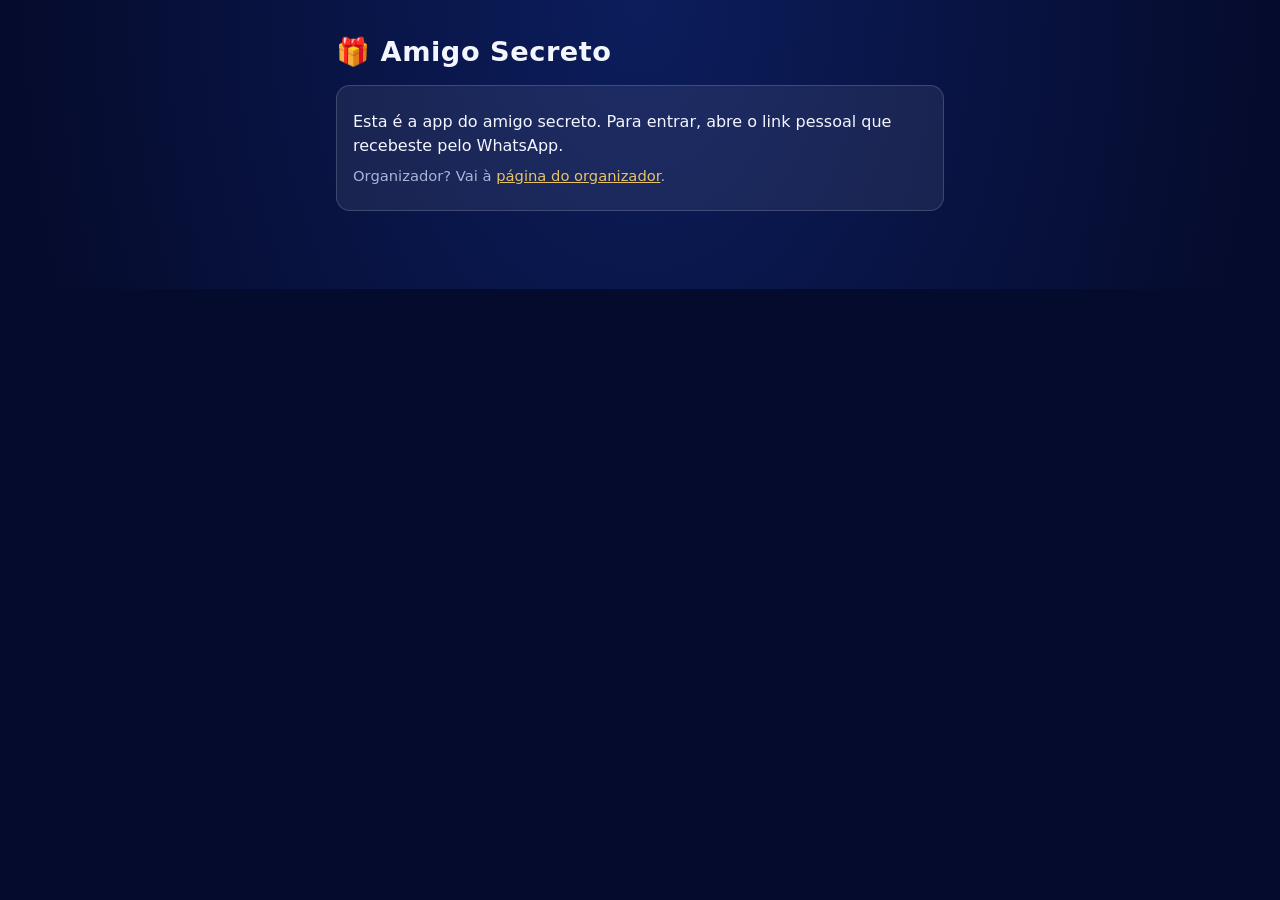
<file: index.html>
<!doctype html>
<html lang="pt-PT">
<head>
  <meta charset="utf-8">
  <meta name="viewport" content="width=device-width, initial-scale=1">
  <meta name="robots" content="noindex">
  <title>Amigo Secreto</title>
  <link rel="stylesheet" href="style.css?v=202611251410">
  <link rel="stylesheet" href="draw.css?v=202611251410">
</head>
<body>
<main>
  <h1>🎁 Amigo Secreto</h1>
  <p id="event-name" class="quiet"></p>
  <div id="error" class="notice hidden"></div>
  <p id="loading" class="quiet">A carregar…</p>

  <section id="no-token" class="card hidden">
    <p>Esta é a app do amigo secreto. Para entrar, abre o link pessoal que recebeste pelo WhatsApp.</p>
    <p class="quiet">Organizador? Vai à <a href="admin.html" style="color:var(--gold)">página do organizador</a>.</p>
  </section>

  <section id="wishes" class="hidden">
    <h2 id="hello"></h2>
    <p>Escreve as <b>3 coisas</b> que gostavas de receber. O budget máximo é de <b id="budget-1"></b>.</p>
    <p id="deadline" class="quiet"></p>
    <div class="card">
      <label for="w1">1.ª coisa</label>
      <input id="w1" maxlength="200">
      <label for="w2">2.ª coisa</label>
      <input id="w2" maxlength="200">
      <label for="w3">3.ª coisa</label>
      <input id="w3" maxlength="200">
      <p class="row"><button id="save">Guardar os meus desejos</button></p>
      <div id="saved" class="notice success hidden"></div>
    </div>
  </section>

  <section id="waiting" class="card hidden">
    <h2 id="waiting-hello" style="margin-top:0"></h2>
    <p>O sorteio ainda não foi feito. Volta a abrir este link mais tarde para veres quem te calhou.</p>
  </section>

  <section id="ready" class="hidden">
    <h2 id="ready-hello"></h2>
    <p>O sorteio já foi feito! Carrega no botão para veres quem te calhou.</p>
    <p><button id="start-draw">▶ Ver o sorteio</button></p>
  </section>

  <section id="draw" class="hidden">
    <div id="stage" class="stage">
      <div class="stage-title" id="stage-title"></div>
      <div class="bowl" id="bowl"><div class="bowl-shine"></div></div>
      <div class="caption" id="caption"></div>
      <div class="tray" id="tray-wrap">
        <div class="tray-label">Não te podem calhar</div>
        <div class="tray-chips" id="tray"></div>
      </div>
      <div class="reveal-card hidden" id="reveal-card">
        <div class="reveal-kicker">O teu amigo secreto é</div>
        <div class="reveal-photo hidden" id="reveal-photo"></div>
        <div class="reveal-name" id="reveal-name"></div>
      </div>
    </div>
    <p class="row" style="justify-content:center"><button id="skip" class="secondary small">Saltar animação</button></p>
  </section>

  <section id="result" class="hidden">
    <div class="card result-card">
      <p class="quiet" style="margin:0">Vais oferecer um presente a</p>
      <div id="result-photo"></div>
      <div class="result-name" id="result-name"></div>
      <h2 id="result-wishes-title">Os 3 desejos</h2>
      <ol class="wishes" id="result-wishes"></ol>
      <p class="budget">Budget máximo: <b id="budget-2"></b></p>
    </div>
    <p class="row" style="justify-content:center">
      <a id="wa-save" class="btn wa" target="_blank">Guardar no meu WhatsApp</a>
      <button id="replay" class="secondary">Ver outra vez</button>
    </p>
    <p class="quiet" style="text-align:center">É segredo! Não contes a ninguém. 🤫</p>
  </section>
</main>
<script src="config.js?v=202611251410"></script>
<script src="common.js?v=202611251410"></script>
<script src="draw.js?v=202611251410"></script>
<script src="participant.js?v=202611251410"></script>
</body>
</html>
</file>
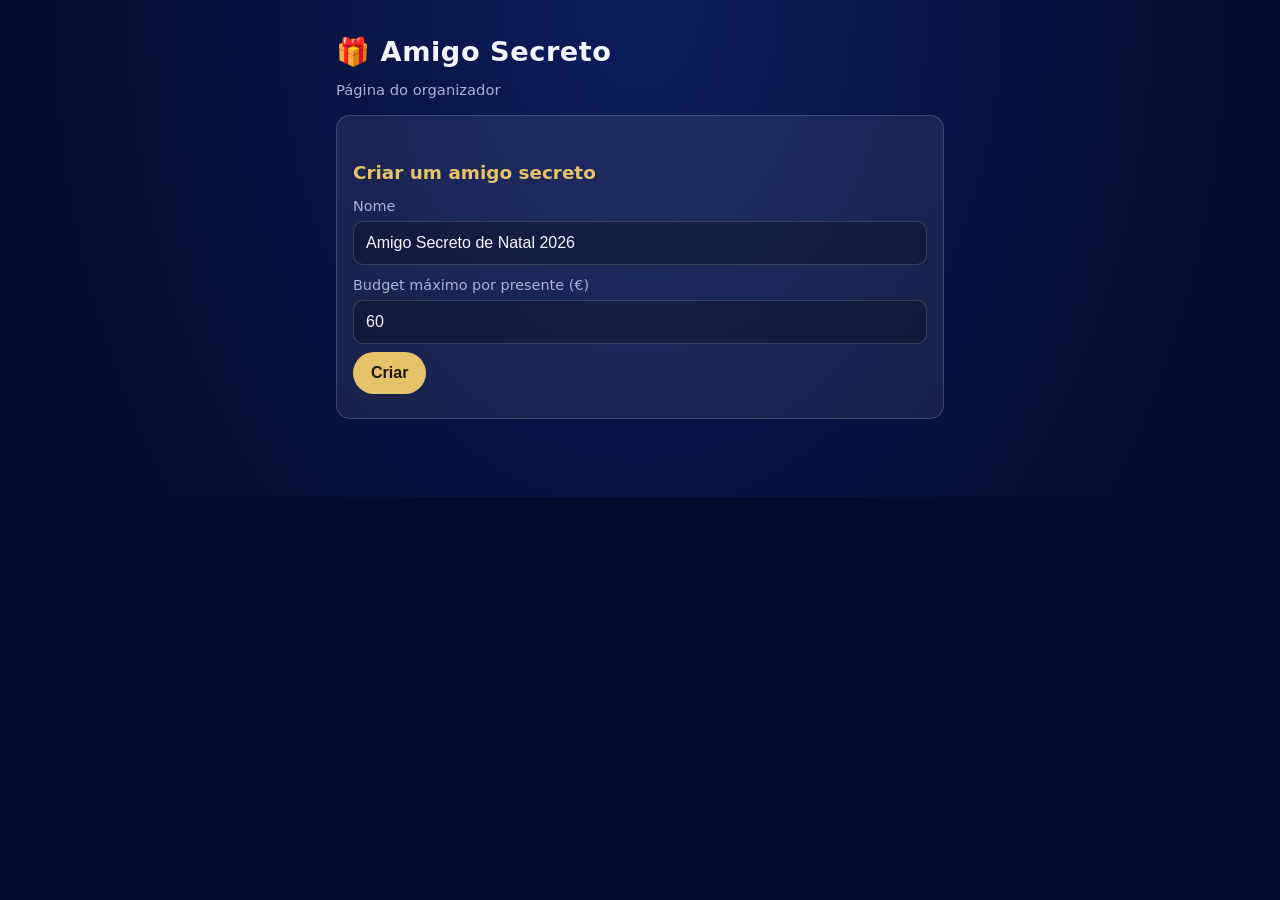
<file: admin.html>
<!doctype html>
<html lang="pt-PT">
<head>
  <meta charset="utf-8">
  <meta name="viewport" content="width=device-width, initial-scale=1">
  <meta name="robots" content="noindex">
  <title>Amigo Secreto · Organizador</title>
  <link rel="stylesheet" href="style.css?v=202611251410">
</head>
<body>
<main>
  <h1>🎁 Amigo Secreto</h1>
  <p class="quiet">Página do organizador</p>
  <div id="error" class="notice hidden"></div>

  <section id="create" class="card hidden">
    <h2>Criar um amigo secreto</h2>
    <label for="ev-name">Nome</label>
    <input id="ev-name" value="Amigo Secreto de Natal 2026">
    <label for="ev-budget">Budget máximo por presente (€)</label>
    <input id="ev-budget" type="number" min="1" value="60">
    <p><button id="create-btn">Criar</button></p>
  </section>

  <section id="admin" class="hidden">
    <div id="key-notice" class="notice success hidden">
      Guarda este endereço nos favoritos: é a tua chave de organizador e não há outra forma de voltar a esta página.
    </div>
    <div class="card">
      <h2 id="ev-title" style="margin-top:0"></h2>
      <p id="ev-status"></p>
      <div id="ev-actions" class="row"></div>
    </div>

    <details class="card" id="settings">
      <summary>Definições do amigo secreto</summary>
      <label for="set-name">Nome (aparece nas mensagens e na página de cada pessoa)</label>
      <input id="set-name" maxlength="80">
      <label for="set-budget">Budget máximo por presente (€)</label>
      <input id="set-budget" type="number" min="1">
      <label class="check"><input id="set-houses" type="checkbox"> Há casas: pessoas da mesma casa não se podem tirar umas às outras</label>
      <label class="check"><input id="set-wishes" type="checkbox"> Cada pessoa escolhe 3 desejos antes do sorteio</label>
      <label class="check"><input id="set-photos" type="checkbox"> Fotografias: pões uma foto de cada pessoa (no círculo ao lado do nome), que aparece na animação</label>
      <p id="wishes-locked" class="quiet hidden">Os desejos só podem ser ligados ou desligados antes de começar.</p>
      <div id="hours-wrap">
        <label for="set-hours">Horas até ao sorteio automático (contadas a partir de "Começar")</label>
        <input id="set-hours" type="number" min="1" max="1440">
      </div>
      <p id="no-wishes-note" class="quiet hidden">Sem desejos, o sorteio é feito logo ao carregar em Começar.</p>
      <p class="row"><button id="settings-btn">Guardar</button><span id="settings-saved" class="badge ok hidden">✓ guardado</span></p>
    </details>

    <div id="problem" class="notice hidden"></div>

    <section id="setup-tools">
      <h2 id="add-title">Adicionar pessoas</h2>
      <div class="card">
        <label for="p-name">Nome</label>
        <input id="p-name" placeholder="Ex.: Maria">
        <label for="p-phone">WhatsApp</label>
        <input id="p-phone" inputmode="tel" placeholder="Ex.: 912 345 678">
        <div id="p-house-wrap">
          <label for="p-house">Casa</label>
          <input id="p-house" list="houses" placeholder="Ex.: Casa 1">
        </div>
        <datalist id="houses"></datalist>
        <p><button id="add-btn">Adicionar</button></p>
      </div>
      <details class="card">
        <summary>Importar uma lista de pessoas de uma vez</summary>
        <p class="quiet" id="import-help-houses">Uma casa por linha, no formato <code>Casa 1: Maria, José, Rita</code>. Depois preenches os números de WhatsApp na lista.</p>
        <p class="quiet hidden" id="import-help-plain">Nomes separados por vírgulas ou um por linha, ex.: <code>Maria, José, Rita</code>. Depois preenches os números de WhatsApp na lista.</p>
        <textarea id="import-text"></textarea>
        <p><button id="import-btn" class="secondary">Importar</button></p>
      </details>
    </section>

    <h2>Participantes <span id="count" class="quiet"></span></h2>
    <div id="list"></div>
  </section>
  <input id="admin-photo-input" type="file" accept="image/*" class="hidden">
</main>
<script src="config.js?v=202611251410"></script>
<script src="common.js?v=202611251410"></script>
<script src="admin.js?v=202611251410"></script>
</body>
</html>
</file>
<file: style.css>
:root {
  --bg1: #050b2c;
  --bg2: #0c1d5c;
  --ink: #f4f6ff;
  --quiet: #a9b3d9;
  --gold: #e6c36a;
  --silver: #d9deea;
  --card: rgba(255, 255, 255, 0.07);
  --line: rgba(255, 255, 255, 0.16);
  --ok: #5fd39a;
  --warn: #f2b45b;
  --bad: #ff7a7a;
  --wa: #25d366;
}
* { box-sizing: border-box; }
html { background: var(--bg1); }
html, body { margin: 0; min-height: 100%; }
body {
  font-family: system-ui, -apple-system, "Segoe UI", Roboto, sans-serif;
  color: var(--ink);
  background: radial-gradient(ellipse at top, var(--bg2), var(--bg1) 70%) fixed;
  line-height: 1.45;
}
main { max-width: 640px; margin: 0 auto; padding: 24px 16px 64px; }
h1 { font-size: 1.7rem; margin: 8px 0 4px; letter-spacing: 0.02em; }
h2 { font-size: 1.15rem; margin: 28px 0 10px; color: var(--gold); }
p { margin: 8px 0; }
.quiet { color: var(--quiet); font-size: 0.92rem; }
.card { background: var(--card); border: 1px solid var(--line); border-radius: 14px; padding: 16px; margin: 14px 0; }
label { display: block; font-size: 0.9rem; color: var(--quiet); margin: 10px 0 4px; }
input, textarea {
  width: 100%; padding: 12px; font-size: 1rem; border-radius: 10px;
  border: 1px solid var(--line); background: rgba(0, 0, 0, 0.25); color: var(--ink);
}
textarea { min-height: 120px; font-family: inherit; }
input:focus, textarea:focus { outline: 2px solid var(--gold); border-color: transparent; }
button, .btn {
  display: inline-flex; align-items: center; justify-content: center; gap: 6px;
  padding: 12px 18px; font-size: 1rem; font-weight: 600; border-radius: 999px; border: 0;
  background: var(--gold); color: #1b1606; cursor: pointer; text-decoration: none;
}
button.secondary, .btn.secondary { background: transparent; color: var(--ink); border: 1px solid var(--line); }
button.small, .btn.small { padding: 7px 12px; font-size: 0.88rem; }
button.danger { background: transparent; color: var(--bad); border: 1px solid rgba(255, 122, 122, 0.4); }
.btn.wa, button.wa { background: var(--wa); color: #06210f; }
button:disabled { opacity: 0.5; cursor: default; }
.row { display: flex; gap: 8px; align-items: center; flex-wrap: wrap; }
.grow { flex: 1; min-width: 0; }
.error { color: var(--bad); }
.notice { border-left: 4px solid var(--warn); padding: 10px 12px; background: rgba(242, 180, 91, 0.1); border-radius: 8px; margin: 12px 0; }
.success { border-left-color: var(--ok); background: rgba(95, 211, 154, 0.1); }
.house { margin: 12px 0; }
.house h3 { margin: 0 0 6px; font-size: 1rem; color: var(--silver); }
.person { display: flex; gap: 8px; align-items: center; padding: 8px 0; border-top: 1px solid var(--line); flex-wrap: wrap; }
.person .name { font-weight: 600; min-width: 90px; }
.person input { width: 150px; padding: 8px; font-size: 0.95rem; }
.person input.house-input { width: 100px; }
.person input.name-input { width: 130px; font-weight: 600; }
.badge { font-size: 0.8rem; padding: 3px 8px; border-radius: 999px; border: 1px solid var(--line); color: var(--quiet); }
.badge.ok { color: var(--ok); border-color: rgba(95, 211, 154, 0.5); }
.badge.sent { color: var(--gold); border-color: rgba(230, 195, 106, 0.5); }
.wishes { padding-left: 22px; }
.wishes li { margin: 6px 0; }
.hidden { display: none !important; }
footer { text-align: center; margin-top: 40px; }
label.check { display: flex; gap: 10px; align-items: flex-start; color: var(--ink); font-size: 0.95rem; margin: 14px 0 4px; }
label.check input { width: 20px; height: 20px; margin: 1px 0 0; flex: none; accent-color: var(--gold); }
.avatar {
  display: inline-grid; place-items: center; flex: none; border-radius: 50%;
  background: #2a3b7a center / cover no-repeat; color: var(--silver); font-weight: 700;
  border: 2px solid rgba(230, 195, 106, 0.6);
}
button.avatar-btn { padding: 0; background: none; border: 0; border-radius: 50%; }
.photo-row { display: flex; gap: 16px; align-items: center; flex-wrap: wrap; }
</file>
<file: draw.css>
/* Animação do sorteio: um pote de vidro com bolas, ao estilo de um sorteio europeu. */
.stage {
  position: relative; width: 100%; max-width: 480px; height: 540px; margin: 8px auto;
  border-radius: 20px; overflow: hidden;
  background:
    radial-gradient(circle at 50% 30%, rgba(80, 120, 255, 0.35), transparent 60%),
    radial-gradient(ellipse at bottom, #0d2470, #040a26 75%);
  border: 1px solid var(--line);
}
.stage::before {
  /* estrelas de fundo */
  content: ""; position: absolute; inset: 0; opacity: 0.55; pointer-events: none;
  background-image:
    radial-gradient(1.5px 1.5px at 12% 18%, #fff, transparent),
    radial-gradient(1px 1px at 30% 70%, #fff, transparent),
    radial-gradient(1.5px 1.5px at 55% 12%, #fff, transparent),
    radial-gradient(1px 1px at 78% 40%, #fff, transparent),
    radial-gradient(1.5px 1.5px at 90% 80%, #fff, transparent),
    radial-gradient(1px 1px at 8% 90%, #fff, transparent),
    radial-gradient(1px 1px at 65% 88%, #fff, transparent),
    radial-gradient(1.5px 1.5px at 40% 45%, #fff, transparent);
  animation: twinkle 4s ease-in-out infinite alternate;
}
@keyframes twinkle { from { opacity: 0.3; } to { opacity: 0.7; } }
.stage-title {
  position: absolute; top: 14px; left: 0; right: 0; text-align: center;
  font-size: 0.8rem; letter-spacing: 0.25em; text-transform: uppercase; color: var(--silver);
}
.bowl {
  position: absolute; left: 50%; top: 56px; width: 260px; height: 260px; margin-left: -130px;
  border-radius: 50%;
  background: radial-gradient(circle at 35% 30%, rgba(255, 255, 255, 0.28), rgba(160, 190, 255, 0.08) 45%, rgba(255, 255, 255, 0.04) 70%);
  border: 2px solid rgba(220, 230, 255, 0.45);
  box-shadow: inset 0 -20px 40px rgba(120, 160, 255, 0.25), 0 0 40px rgba(90, 130, 255, 0.35);
}
.bowl::after {
  /* base do pote */
  content: ""; position: absolute; left: 50%; bottom: -26px; width: 110px; height: 22px; margin-left: -55px;
  border-radius: 0 0 40px 40px; background: linear-gradient(#c9d2e8, #6f7fa8);
}
.bowl-shine {
  position: absolute; left: 22%; top: 12%; width: 22%; height: 34%; border-radius: 50%;
  background: linear-gradient(160deg, rgba(255, 255, 255, 0.55), transparent); transform: rotate(-20deg);
  z-index: 3; pointer-events: none;
}
.ball {
  position: absolute; width: 36px; height: 36px; margin: -18px 0 0 -18px; border-radius: 50%;
  background: radial-gradient(circle at 35% 30%, #ffffff, #d4dbea 45%, #8b97b5 100%);
  box-shadow: 0 2px 6px rgba(0, 0, 0, 0.45);
  z-index: 2; will-change: transform;
}
.ball.gold { background: radial-gradient(circle at 35% 30%, #fff8dc, #e6c36a 50%, #9a7a28 100%); }
.ball-half {
  position: absolute; width: 96px; height: 48px; margin-left: -48px; z-index: 6;
  background: radial-gradient(circle at 35% 30%, #fff8dc, #e6c36a 50%, #9a7a28 100%);
}
.ball-half.top { border-radius: 48px 48px 0 0; }
.ball-half.bottom { border-radius: 0 0 48px 48px; }
.caption {
  position: absolute; top: 352px; left: 16px; right: 16px; text-align: center;
  font-size: 1.05rem; font-weight: 600; min-height: 2.6em; color: var(--ink);
  transition: opacity 0.3s;
}
.tray { position: absolute; top: 420px; left: 12px; right: 12px; text-align: center; }
.tray-label { font-size: 0.75rem; letter-spacing: 0.15em; text-transform: uppercase; color: var(--quiet); margin-bottom: 8px; opacity: 0; transition: opacity 0.4s; }
.tray.on .tray-label { opacity: 1; }
.tray-chips { display: flex; flex-wrap: wrap; gap: 8px; justify-content: center; }
.chip {
  display: inline-flex; align-items: center; gap: 6px; padding: 6px 12px 6px 6px; border-radius: 999px;
  background: rgba(255, 122, 122, 0.12); border: 1px solid rgba(255, 122, 122, 0.45); font-size: 0.9rem;
  opacity: 0;
}
.chip.on { opacity: 1; transition: opacity 0.2s; }
.chip .dot { width: 22px; height: 22px; border-radius: 50%; background: radial-gradient(circle at 35% 30%, #fff, #b6bfd3 60%, #6d7898); position: relative; }
.chip .dot::after { content: "✕"; position: absolute; inset: 0; display: grid; place-items: center; font-size: 12px; color: #c0392b; font-weight: 800; }
.chip .label { text-decoration: line-through; text-decoration-color: rgba(255, 122, 122, 0.8); }
.reveal-card {
  position: absolute; left: 50%; top: 120px; width: 300px; margin-left: -150px; z-index: 7;
  padding: 22px 16px; text-align: center; border-radius: 16px;
  background: linear-gradient(160deg, #fffaf0, #f1e2b8); color: #1c2140;
  border: 3px solid var(--gold); box-shadow: 0 10px 50px rgba(230, 195, 106, 0.55);
}
.reveal-kicker { font-size: 0.8rem; letter-spacing: 0.2em; text-transform: uppercase; color: #6a5a2a; }
.reveal-name { font-size: 2.3rem; font-weight: 800; margin-top: 6px; line-height: 1.1; word-break: break-word; }
.confetti { position: absolute; width: 8px; height: 14px; z-index: 8; border-radius: 2px; pointer-events: none; }
.result-card { text-align: center; border-color: rgba(230, 195, 106, 0.5); }
.result-card .wishes { text-align: left; display: inline-block; margin: 0 auto; font-size: 1.05rem; }
.result-name { font-size: 2rem; font-weight: 800; color: var(--gold); margin: 4px 0 6px; }
.budget { margin-top: 14px; font-size: 1.05rem; }
@media (prefers-reduced-motion: reduce) { .stage::before { animation: none; } }
.reveal-photo { display: block; width: 110px; height: 110px; margin: 10px auto 2px; border-radius: 50%; background: center / cover no-repeat; border: 3px solid var(--gold); box-shadow: 0 4px 18px rgba(0,0,0,.25); }
.chip .dot.photo { background-size: cover; background-position: center; }
.chip .dot.photo::after { content: "✕"; inset: auto -4px -4px auto; width: 14px; height: 14px; border-radius: 50%; background: #fff; font-size: 9px; }
.result-photo { margin: 6px auto 0; }
</file>
